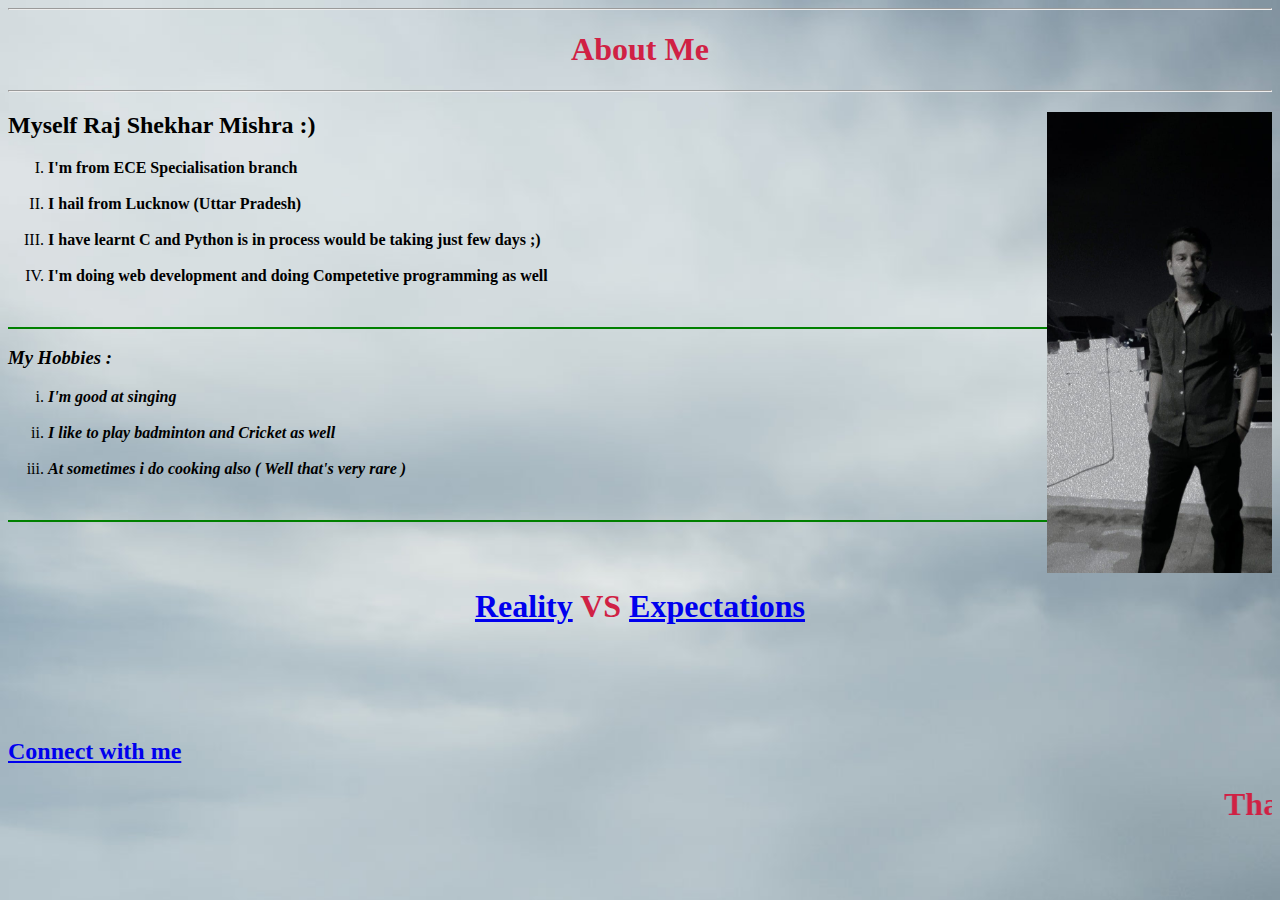
<file: index.html>
<!DOCTYPE html>
<html lang="en">
<head>
    <meta charset="UTF-8">
    <meta http-equiv="X-UA-Compatible" content="IE=edge">
    <meta name="viewport" content="width=device-width, initial-scale=1.0">
    <title>Expectations VS Reality</title>
    <link rel="stylesheet" href="image.css"

</head>
<body>
    <hr>
    <h1>About Me</h1>
    <hr>
<div>
    <img src="rajsh.jpg" width="225px" align="right";
    "</div>
    <h2>Myself Raj Shekhar Mishra :) </h2>
    <p>
       <ol type="I">
        <li><b>I'm from ECE Specialisation branch</b></li>
        <br>
        <li><b>I hail from Lucknow (Uttar Pradesh)
        </b></li>
        <br>
        <li><b>I have learnt C and Python is in process would be taking just few days ;)</b></li>
        <br>
        <li><b>I'm doing web development and doing Competetive programming as well</b></li>
       </ol>
    </p>
    <br><hr color="green">
    <h3><i>My Hobbies :</i></h3>
    <ol type="i">
        <li><b><i>I'm good at singing</i></b></li>
        <br>
        <li><b><i>I like to play badminton and Cricket as well</i></b></li>
        <br>
        <li><b><i>At sometimes i do cooking also ( Well that's very rare )</i></b></li>
    </ol>
    <br>
    <hr color="green">
    <br><br>
    <p>
        <h1>
        <a href="/Reality.html"><b>Reality</b></a>  VS <a href="/Expectations.html"><b>Expectations</b></a> </h1><br>
        <br><br><br>
       <a href="/connect.html"><h2><b>Connect with me</b></h2></a></font>
        <p><h1><b>
        <marquee>Thanks for visiting this site :)</marquee></b></h1></p>
</body>
</html>
</file>
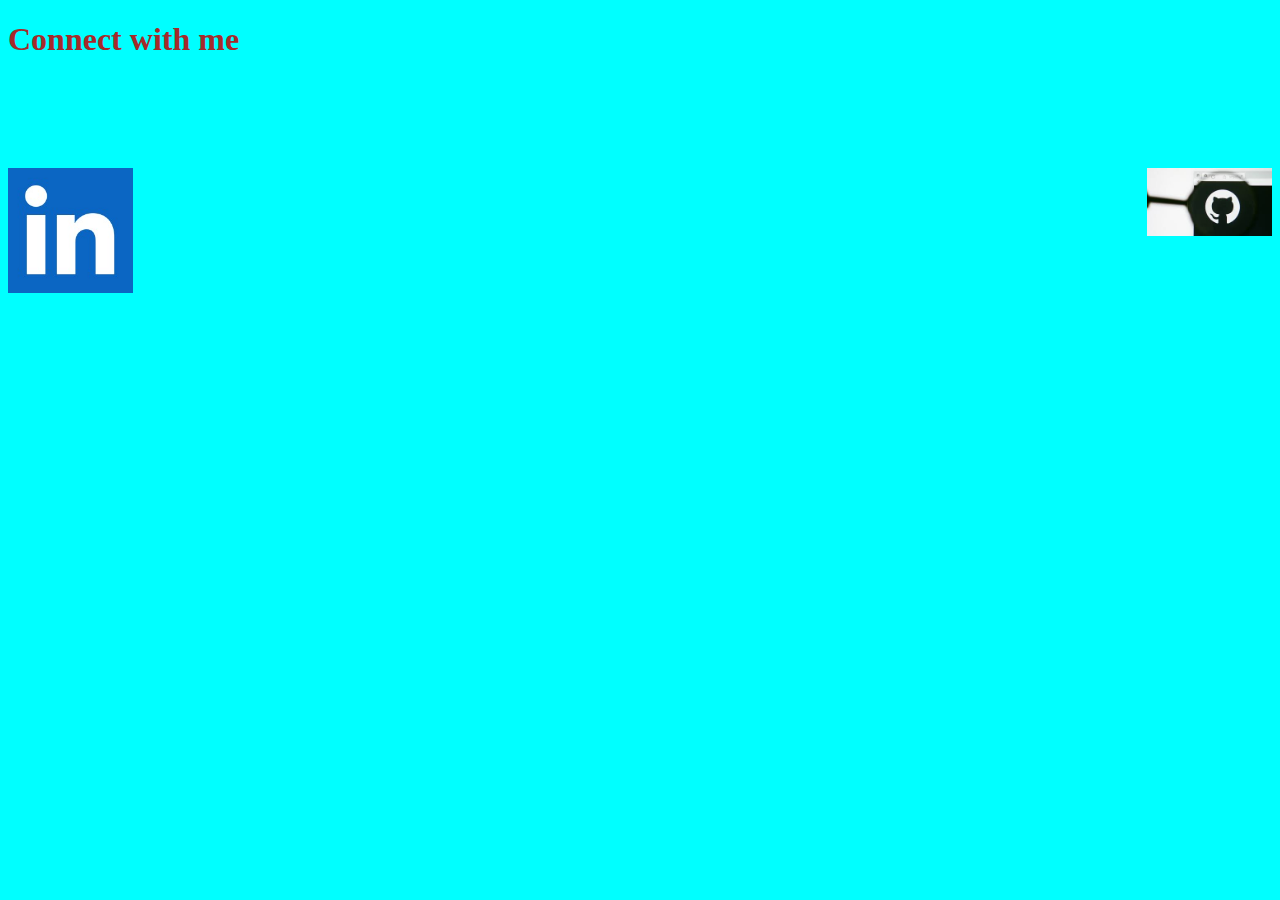
<file: connect.html>
<!DOCTYPE html>
<html lang="en">
<head>
    <meta charset="UTF-8">
    <meta http-equiv="X-UA-Compatible" content="IE=edge">
    <meta name="viewport" content="width=device-width, initial-scale=1.0">
    <title>Connect</title>
    <style>
        h1{
          color:brown;

        }
        body{
            background-color: aqua;
        }
    </style>
</head>
<body>
    <h1>Connect with me </h1>
    <br><br><br><br>
    <p>
        <div>
            <img src="linkedin.jpeg" width="125px" align="left"

        </div>
    </p>
            <img src="github1.jpeg" width="125px" align="right"
    
</body>
</html>
</file>
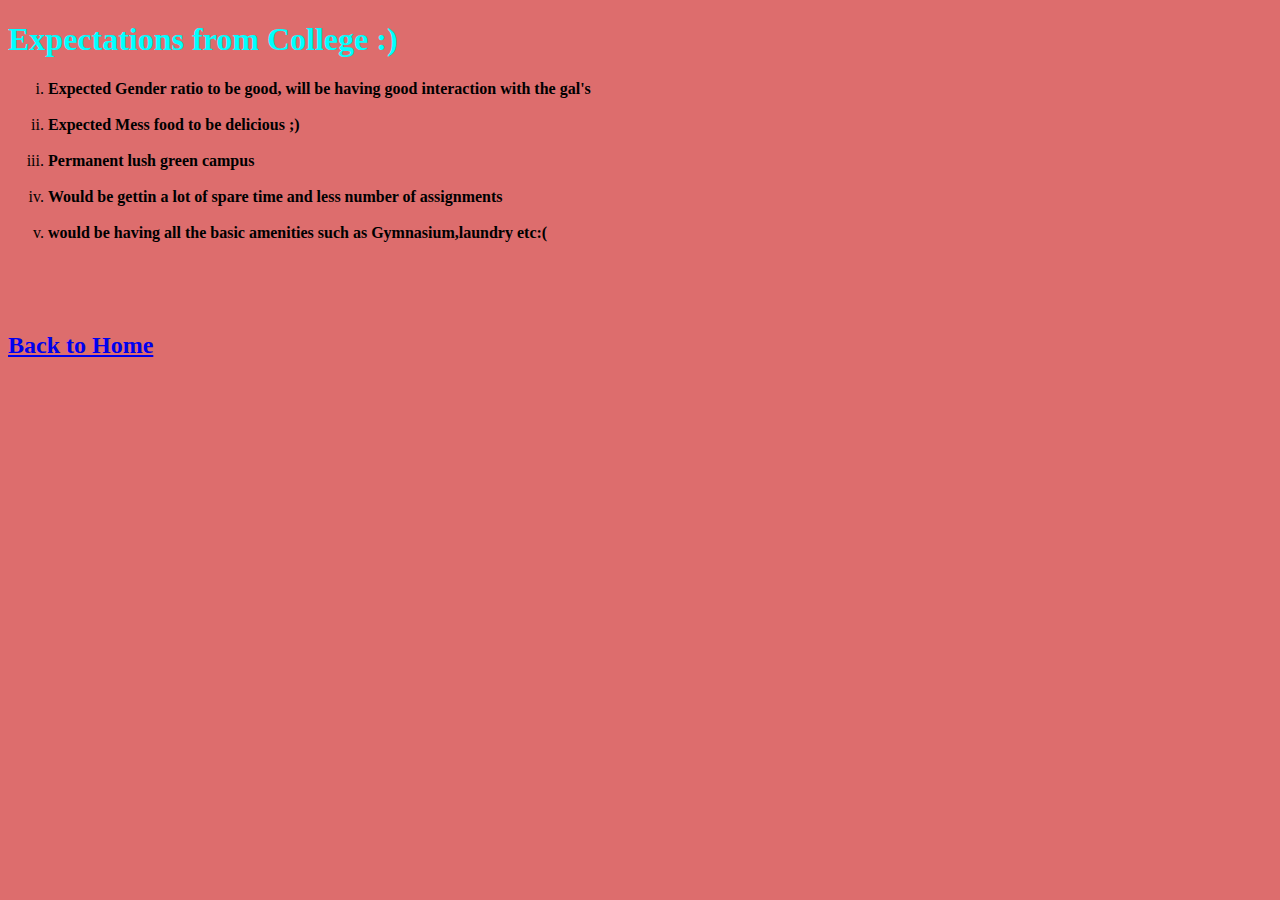
<file: Expectations.html>
<!DOCTYPE html>
<html lang="en">
<head>
    <meta charset="UTF-8">
    <meta http-equiv="X-UA-Compatible" content="IE=edge">
    <meta name="viewport" content="width=device-width, initial-scale=1.0">
    <title>Expectations</title>
    <style>
        h1{
            color:aqua;

        }
        body{
            background-color: rgb(221, 109, 109);
        }
    </style>
</head>
<body>
   <h1>Expectations from College :)</h1> 
   <p>
    <ol type="i">
        <li><b>Expected Gender ratio to be good, will be having good interaction with the gal's</b></li>
        <br>
        <li><b>Expected Mess food to be delicious ;)</b></li>
        <br>
        <li><b>Permanent lush green campus</b></li>
        <br>
        <li><b>Would be gettin a lot of spare time and less number of assignments </b></li>
        <br>
        <li><b>would be having all the basic amenities such as Gymnasium,laundry etc:(</b></li>
        <br>
    </ol>
    
   </p>
   <p>
    <br>
            <br>
            <p><h2><b><a href="index.html">Back to Home</a> </h2></p>
   </p>
    
</body>
</html>
</file>
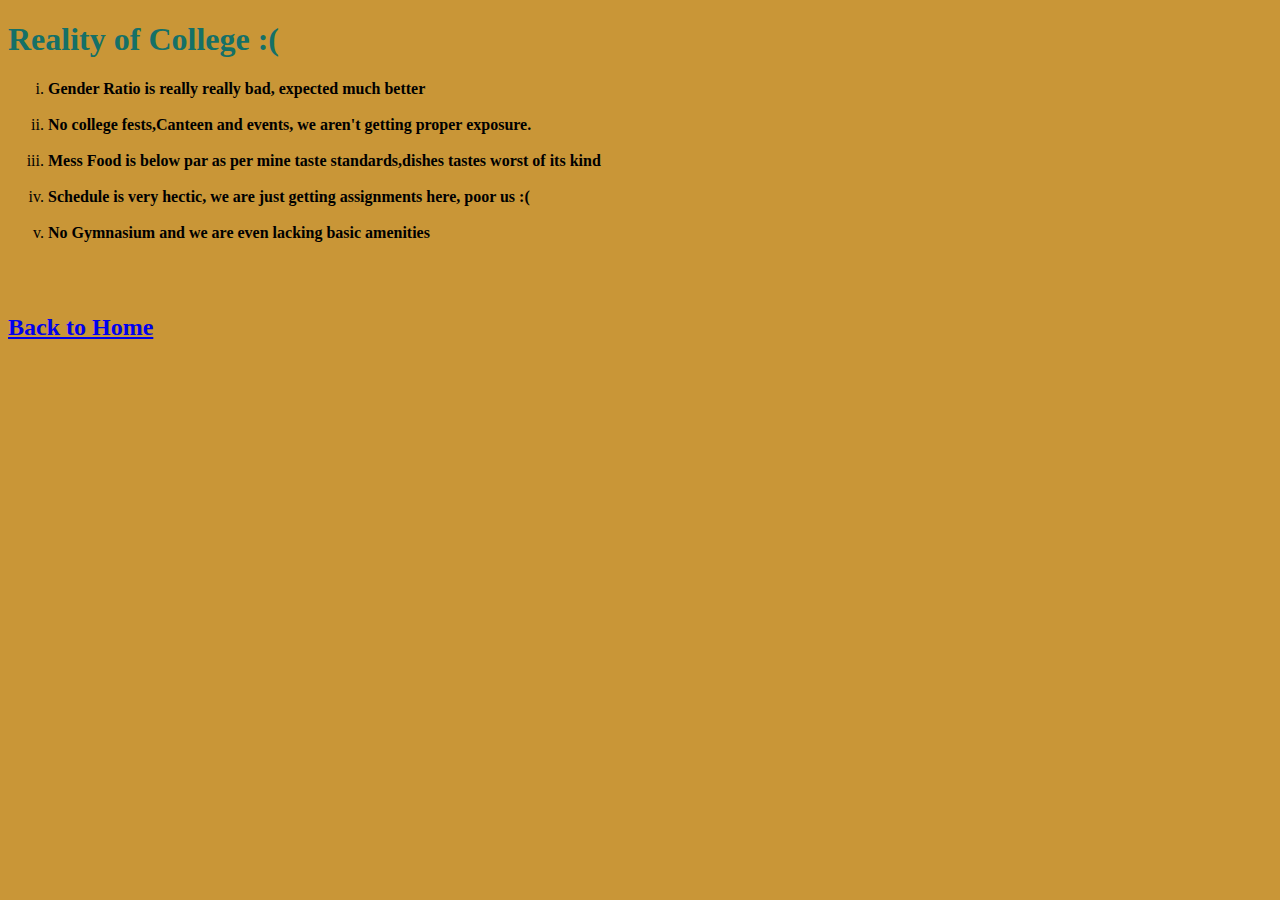
<file: Reality.html>
<!DOCTYPE html>
<html lang="en">
<head>
    <meta charset="UTF-8">
    <meta http-equiv="X-UA-Compatible" content="IE=edge">
    <meta name="viewport" content="width=device-width, initial-scale=1.0">
    <title>Reality</title>
    <style>
        h1{
            color:rgb(21, 112, 103);

        }
        body{
            background-color: rgb(201, 150, 55);
        }
    </style>
</head>
<body>
    <h1>Reality of College :(</h1>
    <p>
        <ol type="i">
        <li><b> Gender Ratio is really really bad, expected much better </b></li>
        <br>
            <li><b>No college fests,Canteen and events, we aren't getting proper exposure.
            </b></li>
            <br>
            <li><b>Mess Food is below par as per mine taste standards,dishes tastes worst of its kind</b></li>
            <br>
            <li><b>Schedule is very hectic, we are just getting assignments here, poor us :(</b></li>
            <br>
            <li><b>No Gymnasium and we are even lacking basic amenities </b></li>
            </p></ol>
            <br>
            <br>
            <p><h2><b><a href="index.html">Back to Home</a> </h2></p>
</body>
</html>
</file>
<file: image.css>
body{
    background-image:url("dark.jpg");
    background-repeat: no-repeat;
    background-size: cover;
}
h1{
    color:rgb(208, 33, 68);
    text-align:center;

}
</file>
